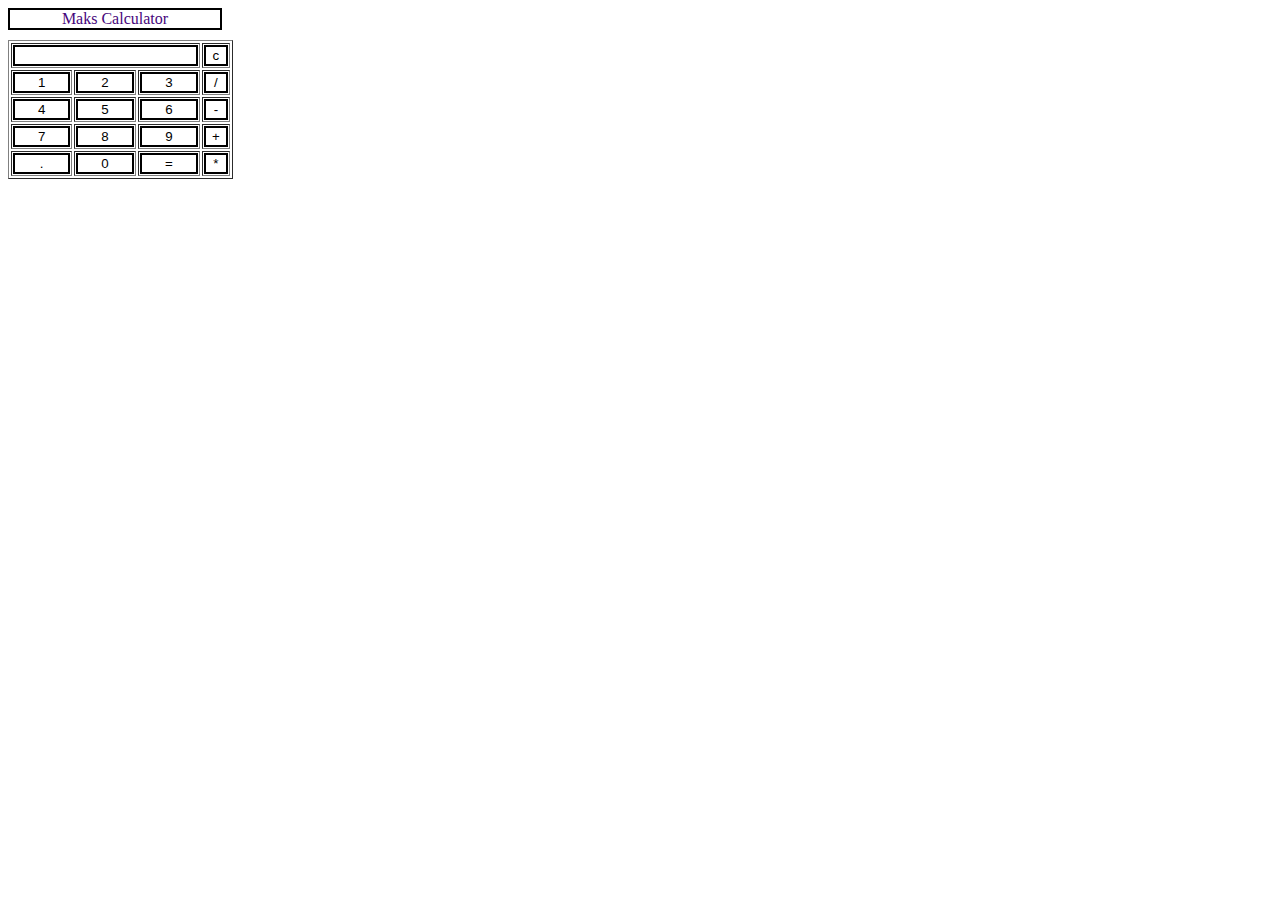
<file: Nieuwe map/cal.html>
<html>

<head>
   <script>
      //function that display value
      function dis(val) {
         document.getElementById("result").value += val
      }

      //function that evaluates the digit and return result
      function solve() {
         let x = document.getElementById("result").value
         let y = eval(x)
         document.getElementById("result").value = y
      }

      //function that clear the display
      function clr() {
         document.getElementById("result").value = ""
      }
   </script>
   <!-- for styling -->
   <style>
      .title {
         margin-bottom: 10px;
         text-align: center;
         width: 210px;
         color: rgb(71, 6, 124);
         border: solid rgb(0, 0, 0) 2px;
      }

      input[type="button"] {
         background-color: rgb(255, 255, 255);
         color: black;
         border: solid black 2px;
         width: 100%
      }

      input[type="text"] {
         background-color: white;
         border: solid rgb(0, 0, 0) 2px;
         width: 100%
      }
   </style>
</head>
<!-- create table -->

<body>
   <div class=title>Maks Calculator</div>
   <table border="1">
      <tr>
         <td colspan="3"><input type="text" id="result" /></td>
         <!-- clr() function will call clr to clear all value -->
         <td><input type="button" value="c" onclick="clr()" /> </td>
      </tr>
      <tr>
         <!-- create button and assign value to each button -->
         <!-- dis("1") will call function dis to display value -->
         <td><input type="button" value="1" onclick="dis('1')" /> </td>
         <td><input type="button" value="2" onclick="dis('2')" /> </td>
         <td><input type="button" value="3" onclick="dis('3')" /> </td>
         <td><input type="button" value="/" onclick="dis('/')" /> </td>
      </tr>
      <tr>
         <td><input type="button" value="4" onclick="dis('4')" /> </td>
         <td><input type="button" value="5" onclick="dis('5')" /> </td>
         <td><input type="button" value="6" onclick="dis('6')" /> </td>
         <td><input type="button" value="-" onclick="dis('-')" /> </td>
      </tr>
      <tr>
         <td><input type="button" value="7" onclick="dis('7')" /> </td>
         <td><input type="button" value="8" onclick="dis('8')" /> </td>
         <td><input type="button" value="9" onclick="dis('9')" /> </td>
         <td><input type="button" value="+" onclick="dis('+')" /> </td>
      </tr>
      <tr>
         <td><input type="button" value="." onclick="dis('.')" /> </td>
         <td><input type="button" value="0" onclick="dis('0')" /> </td>
         <!-- solve function call function solve to evaluate value -->
         <td><input type="button" value="=" onclick="solve()" /> </td>
         <td><input type="button" value="*" onclick="dis('*')" /> </td>
      </tr>
   </table>
</body>

</html>
</file>
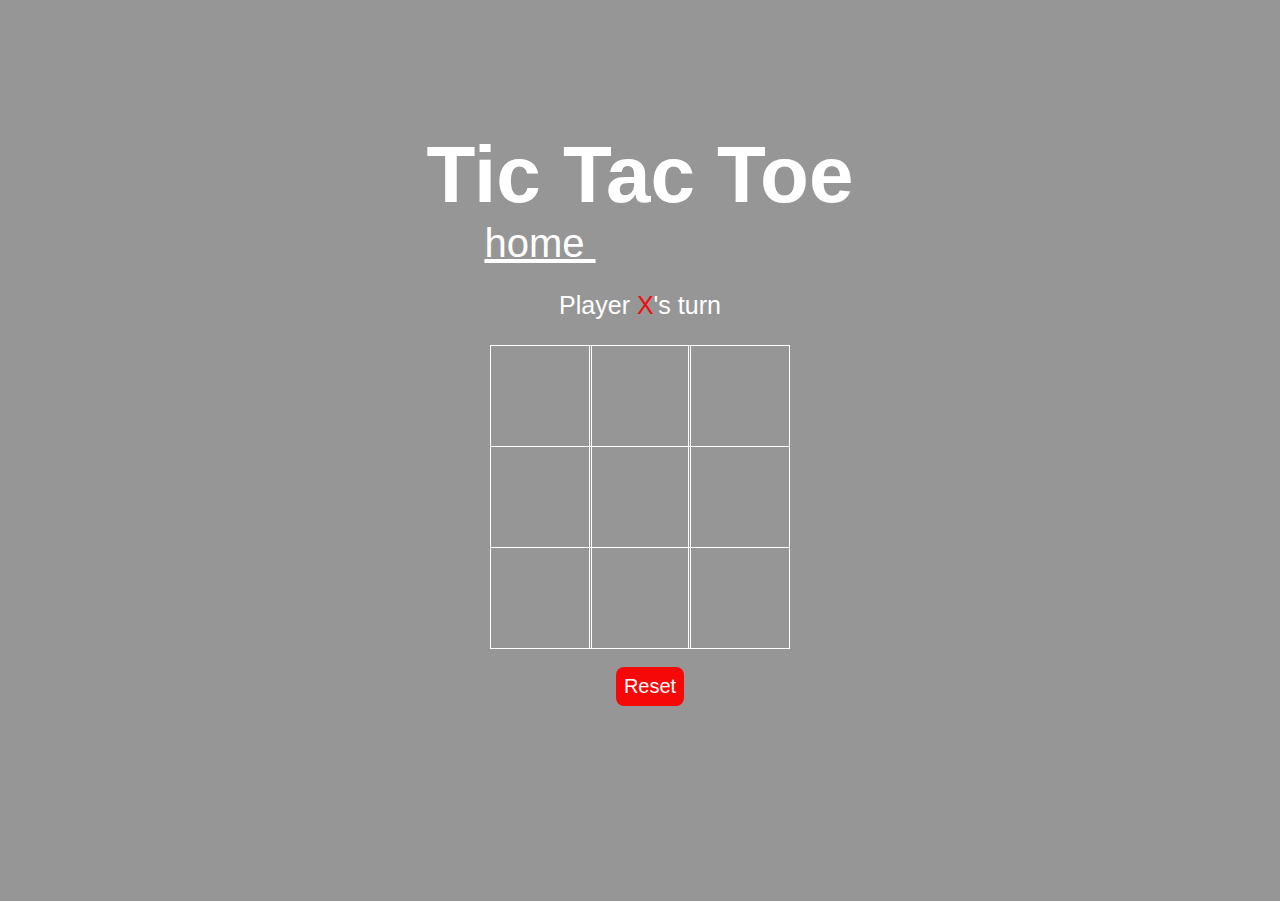
<file: Nieuwe map/tictactoe.html>
<html lang="en">

<head>
    <meta charset="UTF-8">
    <meta http-equiv="X-UA-Compatible" content="IE=edge">
    <meta name="viewport" content="width=device-width, initial-scale=1.0">
    <link rel="stylesheet" href="style.css">
    <link rel="preconnect" href="https://fonts.gstatic.com">
    <link href="https://fonts.googleapis.com/css2?family=Itim&display=swap" rel="stylesheet">
    <script src="./index.js"></script>
    <title>Tic-Tac-Toe</title>
</head>

<body>
    <main class="background">
        <section class="title">
            <h1>Tic Tac Toe</h1>
            <a class="homepage" href="index.html" target="_blank">home <img width="200"></a>
        </section>
        <section class="display">
            Player <span class="display-player playerX">X</span>'s turn
        </section>
        <section class="container">
            <div class="tile"></div>
            <div class="tile"></div>
            <div class="tile"></div>
            <div class="tile"></div>
            <div class="tile"></div>
            <div class="tile"></div>
            <div class="tile"></div>
            <div class="tile"></div>
            <div class="tile"></div>
        </section>
        <section class="display announcer hide"></section>
        <section class="controls">
            <button id="reset">Reset</button>
        </section>
    </main>
</body>

</html>
</file>
<file: Nieuwe map/style.css>
* {
    padding: 0;
    margin: 0;
    font-family: -apple-system, BlinkMacSystemFont, 'Segoe UI', Roboto, Oxygen, Ubuntu, Cantarell, 'Open Sans', 'Helvetica Neue', sans-serif;
}

.background {
    background-color: #969696;
    height: 100vh;
    padding-top: 1px;
}

.title {
    color: white;
    text-align: center;
    font-size: 40px;
    margin-top: 10%;
}

.display {
    color: white;
    font-size: 25px;
    text-align: center;
    margin-top: 1em;
    margin-bottom: 1em;
}

.hide {
    display: none;
}

.container {
    margin: 0 auto;
    display: grid;
    grid-template-columns: 33% 33% 33%;
    grid-template-rows: 33% 33% 33%;
    max-width: 300px;
}

.tile {
    border: 1px solid white;
    min-width: 100px;
    min-height: 100px;
    display: flex;
    justify-content: center;
    align-items: center;
    font-size: 50px;
    cursor: pointer;
}

.playerX {
    color: #f10d0d;
}

.playerO {
    color: #4755d6;
}

.controls {
    display: flex;
    flex-direction: row;
    justify-content: center;
    align-items: center;
    margin-top: 1em;
}

.controls button {
    color: white;
    padding: 8px;
    border-radius: 8px;
    border: none;
    font-size: 20px;
    margin-left: 1em;
    cursor: pointer;
}

.restart {
    background-color: #498AFB;
}

#reset {
    background-color: #f70808;
}

.homepage {
    color: white;
    text-align: center;
}
</file>
